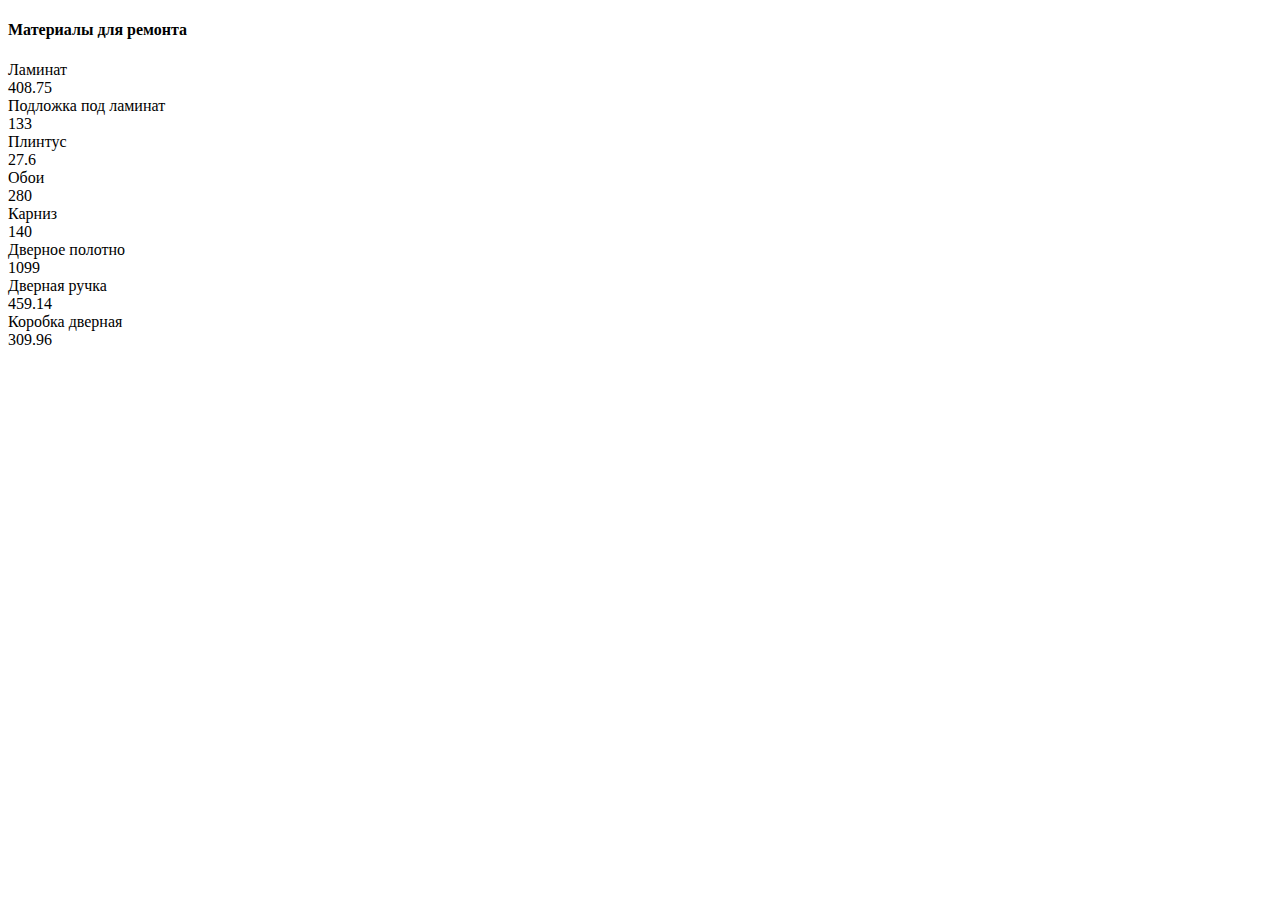
<file: index.html>
<!DOCTYPE html>
<html lang="en">
<head>
  <meta charset="UTF-8">
  <meta name="viewport" content="width=device-width, initial-scale=1.0">
  <meta http-equiv="X-UA-Compatible" content="ie=edge">
  <link rel="stylesheet" href="https://maxcdn.bootstrapcdn.com/bootstrap/4.0.0-beta/css/bootstrap.min.css" integrity="sha384-/Y6pD6FV/Vv2HJnA6t+vslU6fwYXjCFtcEpHbNJ0lyAFsXTsjBbfaDjzALeQsN6M" crossorigin="anonymous">
  <title>Document</title>
</head>
<body>
  <div id="repair-header" class="container">
    <h4>Материалы для ремонта</h4>
  </div>
  <script src="./index.js"></script>
  <script src="https://code.jquery.com/jquery-3.2.1.slim.min.js" integrity="sha384-KJ3o2DKtIkvYIK3UENzmM7KCkRr/rE9/Qpg6aAZGJwFDMVNA/GpGFF93hXpG5KkN" crossorigin="anonymous"></script>
  <script src="https://cdnjs.cloudflare.com/ajax/libs/popper.js/1.11.0/umd/popper.min.js" integrity="sha384-b/U6ypiBEHpOf/4+1nzFpr53nxSS+GLCkfwBdFNTxtclqqenISfwAzpKaMNFNmj4" crossorigin="anonymous"></script>
  <script src="https://maxcdn.bootstrapcdn.com/bootstrap/4.0.0-beta/js/bootstrap.min.js" integrity="sha384-h0AbiXch4ZDo7tp9hKZ4TsHbi047NrKGLO3SEJAg45jXxnGIfYzk4Si90RDIqNm1" crossorigin="anonymous"></script>
</body>
</html>
</file>
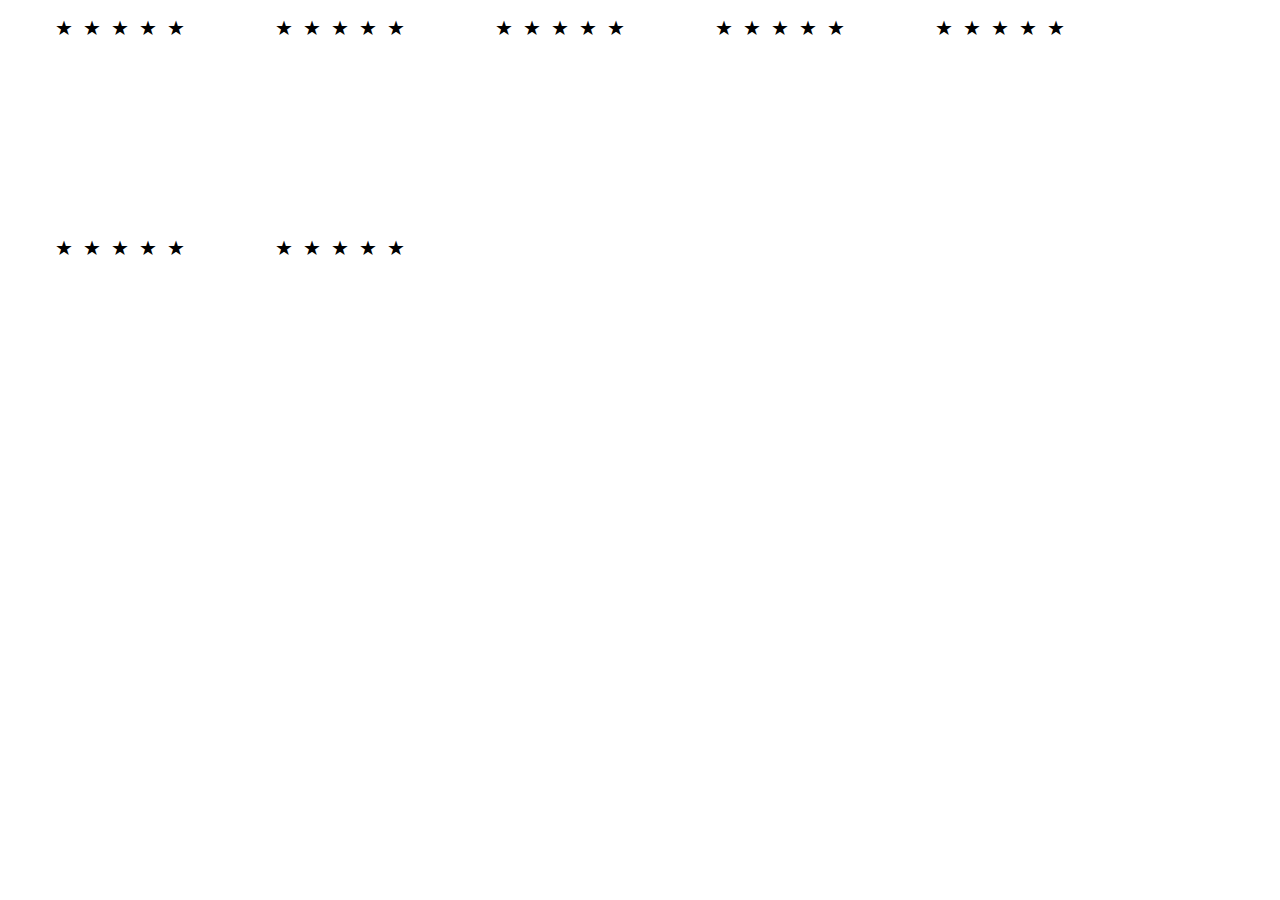
<file: imageGallery/gallery.html>
<!DOCTYPE html>
<html lang="en">
<head>
  <meta charset="UTF-8">
  <meta name="viewport" content="width=device-width, initial-scale=1.0">
  <meta http-equiv="X-UA-Compatible" content="ie=edge">
  <link rel="stylesheet" href="https://maxcdn.bootstrapcdn.com/bootstrap/4.0.0-beta/css/bootstrap.min.css" integrity="sha384-/Y6pD6FV/Vv2HJnA6t+vslU6fwYXjCFtcEpHbNJ0lyAFsXTsjBbfaDjzALeQsN6M" crossorigin="anonymous">
  <link rel="stylesheet" href="./gallery.css">
  <title>Gallery</title>
</head>
<body>
  <div id="gallery" class="gallery">

  </div>
  <script src="./gallery.js"></script>
  <script src="./rating.js"></script>
  <script src="https://code.jquery.com/jquery-3.2.1.slim.min.js" integrity="sha384-KJ3o2DKtIkvYIK3UENzmM7KCkRr/rE9/Qpg6aAZGJwFDMVNA/GpGFF93hXpG5KkN" crossorigin="anonymous"></script>
  <script src="https://cdnjs.cloudflare.com/ajax/libs/popper.js/1.11.0/umd/popper.min.js" integrity="sha384-b/U6ypiBEHpOf/4+1nzFpr53nxSS+GLCkfwBdFNTxtclqqenISfwAzpKaMNFNmj4" crossorigin="anonymous"></script>
  <script src="https://maxcdn.bootstrapcdn.com/bootstrap/4.0.0-beta/js/bootstrap.min.js" integrity="sha384-h0AbiXch4ZDo7tp9hKZ4TsHbi047NrKGLO3SEJAg45jXxnGIfYzk4Si90RDIqNm1" crossorigin="anonymous"></script>
</body>
</html>
</file>
<file: imageGallery/gallery.css>
.gallery {
  max-width: 1200px;
  margin: 0 auto;
  font-size: 0;
}
.galleryItem {
  display: inline-block;
  width: 200px;
  height: 200px;
  background-size: cover;
  background-position: center;
  margin: 10px;
  position: relative;
  overflow: hidden;
  vertical-align: middle;
}

.galleryItem__name {
  position: absolute;
  content: '';
  bottom: -50px;
  padding: 0 10px;
  left: 0;
  font-family: sans-serif;
  width: 100%;
  height: auto;
  opacity:0;
  box-sizing: border-box;
  background: rgba(0,0,0, 0.5);
  transition: all .2s;
  color: white;
  font-weight: 400;
  font-size: 14px;
  line-height: 1.5;
  overflow: hidden;
  word-wrap: break-word;
}

.galleryItem:hover .galleryItem__name {
  bottom: 0;
  opacity: 1;
 }

.galleryItem__closeIcon {
  position: absolute;
  content: 'X';
  top: -50px;
  right: 0;
  font-family: sans-serif;
  width: 20px;
  height: 20px;
  opacity:0;
  box-sizing: border-box;
  background: rgba(0,0,0, 0.5);
  transition: all .2s;
  color: white;
  font-weight: 400;
  font-size: 14px;
  line-height: 1.5;
  text-align: center;
}

.galleryItem:hover .galleryItem__closeIcon {
  top: 0;
  opacity: 1;
}

.galleryItem__closeIcon:hover {
  color: red;
  cursor: pointer;
}

.gallery__restoreBtn {
  color: #007bff;
  background-color: transparent;
  background-image: none;
  border-color: #007bff;
  transition: all .2s ease-in-out;
  border-radius: .25rem;
  padding: .5rem .75rem;
  font-size: 1rem;
  line-height: 1.25;
  vertical-align: middle;
  margin-left: 50px
}

.gallery__restoreBtn:hover{
  color: #fff;
  background-color: #007bff;
  border-color: #007bff;
  cursor: pointer;
}

[hidden] { display: none; }

.galleryItem-rating {
  background: rgba(255, 255, 255, 0.5);
  position: absolute;
  top: 0;
  left: 0;
  width: 70%;
  height: 20px;
  display: flex;
  justify-content: space-around;
  flex-direction: row-reverse;
}

.galleryItem-rating__star {
  font-size: 20px;
  line-height: 20px;
}



.galleryItem-rating__star:hover {
  cursor: pointer;
  color: orange;
  
}

.galleryItem-rating__star:hover ~ .galleryItem-rating__star {
  color: orange;
} 

.star--hovered {
  color: orange;
}
</file>
